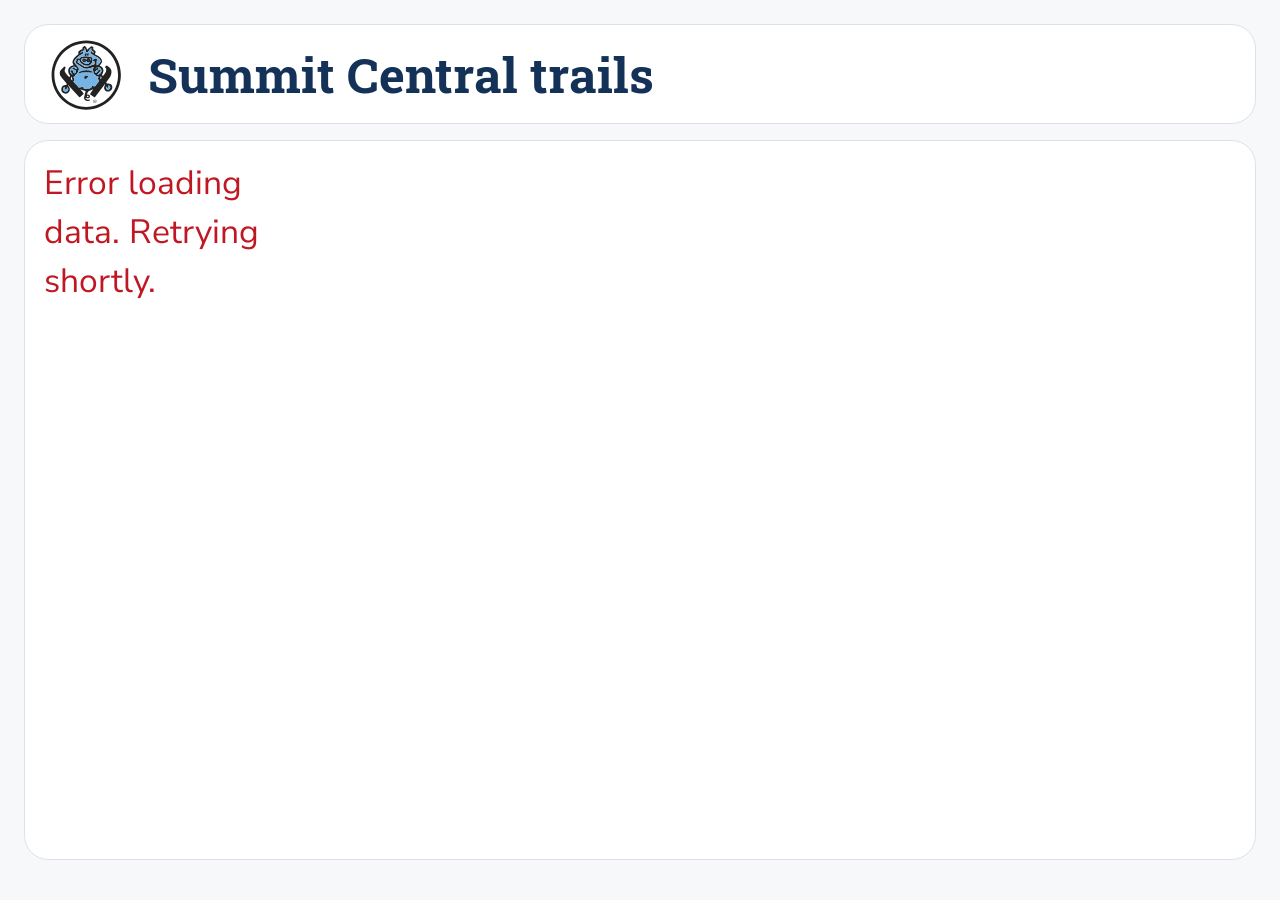
<file: index.html>
<!DOCTYPE html>
<html lang="en">
<head>
  <meta charset="UTF-8">
  <meta name="viewport" content="width=device-width, initial-scale=1.0">
  <title>Summit Central trail status</title>
  <link rel="stylesheet" href="common.css">
  <script src="common.js"></script>
  <style>
    #trailStatus { --cols: 5; --cols-portrait: 3; --embed-min-col: 180px; }
  </style>
</head>
<body>
  <header class="page-head">
    <h1>Summit Central trails</h1>
    <div class="page-status"></div>
  </header>

  <div id="trailStatus" class="panel">Loading trail data...</div>

  <footer class="page-foot">
    <div class="legend"></div>
    <span class="updated"></span>
  </footer>

  <script>
    const AREA = "Summit Central";

    // The feed uses "novice" for green runs; our icon for that is Beginner.png.
    const DIFFICULTIES = [
      { keys: ["novice", "beginner"], icon: "Beginner.png", label: "Beginner" },
      { keys: ["intermediate"], icon: "Intermediate.png", label: "Intermediate" },
      { keys: ["advanced"], icon: "Advanced.png", label: "Advanced" },
      { keys: ["expert"], icon: "Expert.png", label: "Expert" },
    ];
    const difficultyOf = (trail) =>
      DIFFICULTIES.find((d) => d.keys.includes(String(trail.difficulty ?? "").toLowerCase()));

    const img = (src, alt) => `<img class="icon" src="${src}" alt="${escapeHtml(alt)}">`;

    function renderTrail(trail) {
      const d = difficultyOf(trail);
      return `<div class="tile trail ${statusClass(trail.status)}">
        ${d ? img(d.icon, d.label) : `<span class="icon"></span>`}
        <span class="name">${escapeHtml(trail.name)}</span>
        ${trail.groomed === true ? img("Groomed.png", "Groomed") : ""}
        ${statusMark(trail.status)}
      </div>`;
    }

    // Key for the difficulties on this board, plus groomed and the status marks.
    function renderLegend(trails) {
      const shown = DIFFICULTIES.filter((d) => trails.some((t) => difficultyOf(t) === d));
      document.querySelector(".legend").innerHTML =
        shown.map((d) => `<span>${img(d.icon, "")} ${d.label}</span>`).join("") +
        `<span>${img("Groomed.png", "")} Groomed</span>` +
        `<span>✓ Open</span><span>✕ Closed</span><span>‖ On hold</span>`;
    }

    startPage("trailStatus", (el, data) => {
      const area = findArea(data, AREA);
      if (!area) throw new Error(`No "${AREA}" area in the feed.`);

      const trails = toArray(area.trails?.trail).filter((t) => t?.name);
      if (!trails.length) return showMessage(el, "No trail data available.");

      // Beginner -> Expert (unknown difficulty last), then A-Z within each.
      const rank = (t) => {
        const r = DIFFICULTIES.indexOf(difficultyOf(t));
        return r === -1 ? DIFFICULTIES.length : r;
      };
      trails.sort((a, b) => rank(a) - rank(b) || a.name.localeCompare(b.name));

      el.innerHTML = trails.map(renderTrail).join("");
      renderLegend(trails);
      return `${trails.filter(isOpen).length} of ${trails.length} trails open`;
    }, (data) => data?.trailsUpdated);
  </script>
</body>
</html>
</file>
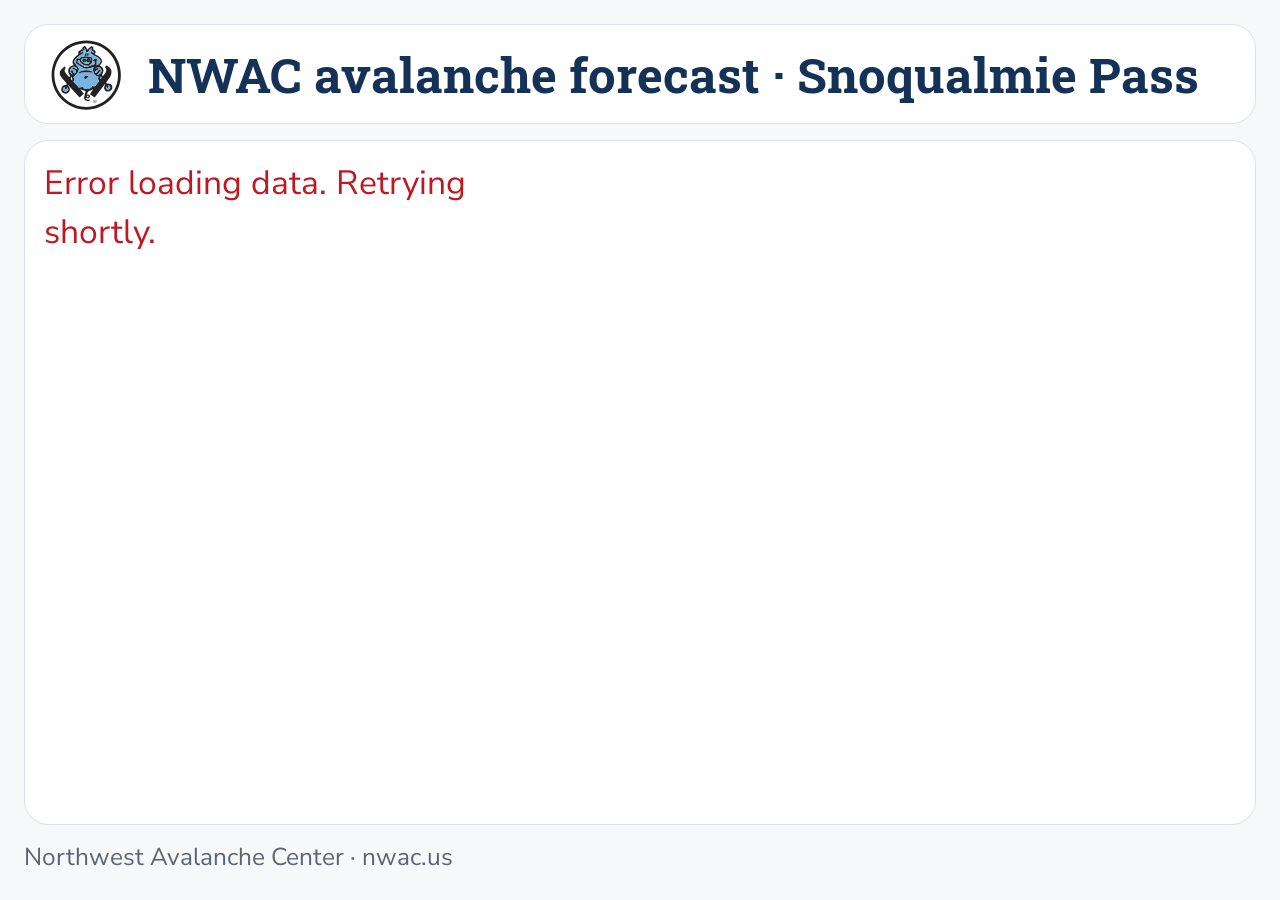
<file: avalanche.html>
<!DOCTYPE html>
<html lang="en">
<head>
  <meta charset="UTF-8">
  <meta name="viewport" content="width=device-width, initial-scale=1.0">
  <title>NWAC avalanche forecast · Snoqualmie Pass</title>
  <link rel="stylesheet" href="common.css">
  <script src="common.js"></script>
  <style>
    /* Landscape: danger by elevation on the left, the forecast text on the right.
       Portrait and embed: stacked. */
    html:not(.embed) #avalanche {
      grid-template-columns: 2fr 3fr;
      grid-template-rows: auto 1fr;
      grid-template-areas: "danger bottom" "danger text";
    }
    @media (orientation: portrait) {
      html:not(.embed) #avalanche {
        grid-template-columns: 1fr;
        grid-template-rows: auto auto 1fr;
        grid-template-areas: "danger" "bottom" "text";
      }
    }
    html.embed #avalanche { grid-template-columns: 1fr; }
    html.embed #avalanche > * { grid-area: auto; }

    .danger { grid-area: danger; display: flex; flex-direction: column; gap: 0.4rem; min-height: 0; }
    .bottom-line { grid-area: bottom; }
    .avy-text { grid-area: text; min-height: 0; overflow: hidden; }

    .band {
      display: flex;
      flex: 1;
      align-items: center;
      gap: 0.8em;
      padding: 0.5em 0.9em;
      border-radius: 0.5rem;
      color: #fff;
      background: var(--color-base-neutral-500);
    }
    .band .elev { font-size: 0.85rem; font-weight: 700; }
    .band .rating { margin-left: auto; font-size: 1.5rem; font-weight: bold; text-align: right; }

    /* North American avalanche danger scale. */
    .danger-1 { background: #50b848; }
    .danger-2 { background: #fff200; color: #222; }
    .danger-3 { background: #f7941e; color: #222; }
    .danger-4 { background: #ed1c24; }
    .danger-5 { background: #231f20; }

    .section h2 { margin: 0 0 0.3em; font-size: 0.9rem; color: var(--color-text-brand); }
    .bottom-line p { margin: 0; font-size: 1.1rem; font-weight: bold; line-height: 1.3; }
    .avy-text p { margin: 0 0 0.5em; font-size: 0.85rem; line-height: 1.35; white-space: pre-line; }

    .problems { display: flex; flex-wrap: wrap; gap: 0.4rem; margin-bottom: 0.6em; }
    .problem { padding: 0.3em 0.7em; border-radius: 0.4rem; background: var(--color-surface-subtle); font-size: 0.85rem; }
    .problem b { display: block; }

    .off-season { margin: 0; font-size: 0.85rem; color: var(--color-text-secondary); }
  </style>
</head>
<body>
  <header class="page-head">
    <h1>NWAC avalanche forecast · Snoqualmie Pass</h1>
    <div class="page-status"></div>
  </header>

  <div id="avalanche" class="panel">Loading avalanche forecast...</div>

  <footer class="page-foot">
    <span>Northwest Avalanche Center · nwac.us</span>
    <span class="updated"></span>
  </footer>

  <script>
    // NWAC's Snoqualmie Pass zone on avalanche.org. This returns the current product
    // for the zone: the daily forecast in season, NWAC's seasonal statement otherwise.
    const AVY_PRODUCT_URL = "https://api.avalanche.org/v2/public/product?type=forecast&center_id=NWAC&zone_id=3028";

    const DANGER_NAMES = ["No rating", "Low", "Moderate", "Considerable", "High", "Extreme"];
    const BANDS = [["upper", "Above treeline"], ["middle", "Near treeline"], ["lower", "Below treeline"]];

    function renderDanger(product) {
      const today = toArray(product.danger).find((d) => d.valid_day === "current");
      return `<div class="danger">${BANDS.map(([key, label]) => {
        const level = Number(today?.[key]);
        const ok = level >= 1 && level <= 5;
        return `<div class="band${ok ? ` danger-${level}` : ""}">
          <span class="elev">${label}</span>
          <span class="rating">${ok ? `${level} – ${DANGER_NAMES[level]}` : "No rating"}</span>
        </div>`;
      }).join("")}</div>`;
    }

    function renderProblems(product) {
      const problems = toArray(product.forecast_avalanche_problems);
      if (!problems.length) return "";
      return `<div class="problems">${problems.map((p) => {
        const size = toArray(p.size).join("–");
        const detail = [p.likelihood, size && `size ${size}`].filter(Boolean).join(", ");
        return `<span class="problem"><b>${escapeHtml(p.name)}</b>${escapeHtml(detail)}</span>`;
      }).join("")}</div>`;
    }

    // Signage shows whole paragraphs up to about this many characters (NWAC's text runs
    // ~2,000); embeds, which can scroll, get all of it.
    const SIGNAGE_TEXT_CHARS = 900;

    function paragraphs(text) {
      const all = text.split(/\n{2,}/).map((t) => t.trim()).filter(Boolean);
      let shown = all;
      if (!EMBED) {
        let used = 0;
        shown = all.filter((t, i) => (used += t.length) <= SIGNAGE_TEXT_CHARS || i === 0);
      }
      const more = shown.length < all.length ? `<p class="off-season">Full text at nwac.us</p>` : "";
      return shown.map((t) => `<p>${escapeHtml(t)}</p>`).join("") + more;
    }

    startPage("avalanche", (el, product) => {
      const isForecast = product?.product_type === "forecast";
      const bottom = htmlToText(product?.bottom_line);
      const discussion = htmlToText(product?.hazard_discussion);

      el.innerHTML =
        renderDanger(product ?? {}) +
        `<div class="section bottom-line"><h2>${isForecast ? "Bottom line" : "Between seasons"}</h2>
          ${bottom ? `<p>${escapeHtml(bottom)}</p>`
            : `<p class="off-season">NWAC isn't issuing daily forecasts for Snoqualmie Pass right now.</p>`}
        </div>` +
        `<div class="section avy-text">
          ${isForecast ? renderProblems(product) : ""}
          ${discussion ? `<h2>${isForecast ? "Discussion" : "NWAC statement"}</h2>${paragraphs(discussion)}` : ""}
        </div>`;

      // A forecast past its expiry (e.g. before today's is posted) must not look current.
      const expires = formatTime(product?.expires_time);
      if (!isForecast || !expires) return "";
      return Date.parse(product.expires_time) < Date.now()
        ? { statusHtml: `<span class="banner on-hold">Expired ${escapeHtml(expires)}. Check nwac.us for today's forecast</span>` }
        : `Valid until ${expires}`;
    }, (product) => product?.published_time, () => fetchJson(AVY_PRODUCT_URL));
  </script>
</body>
</html>
</file>
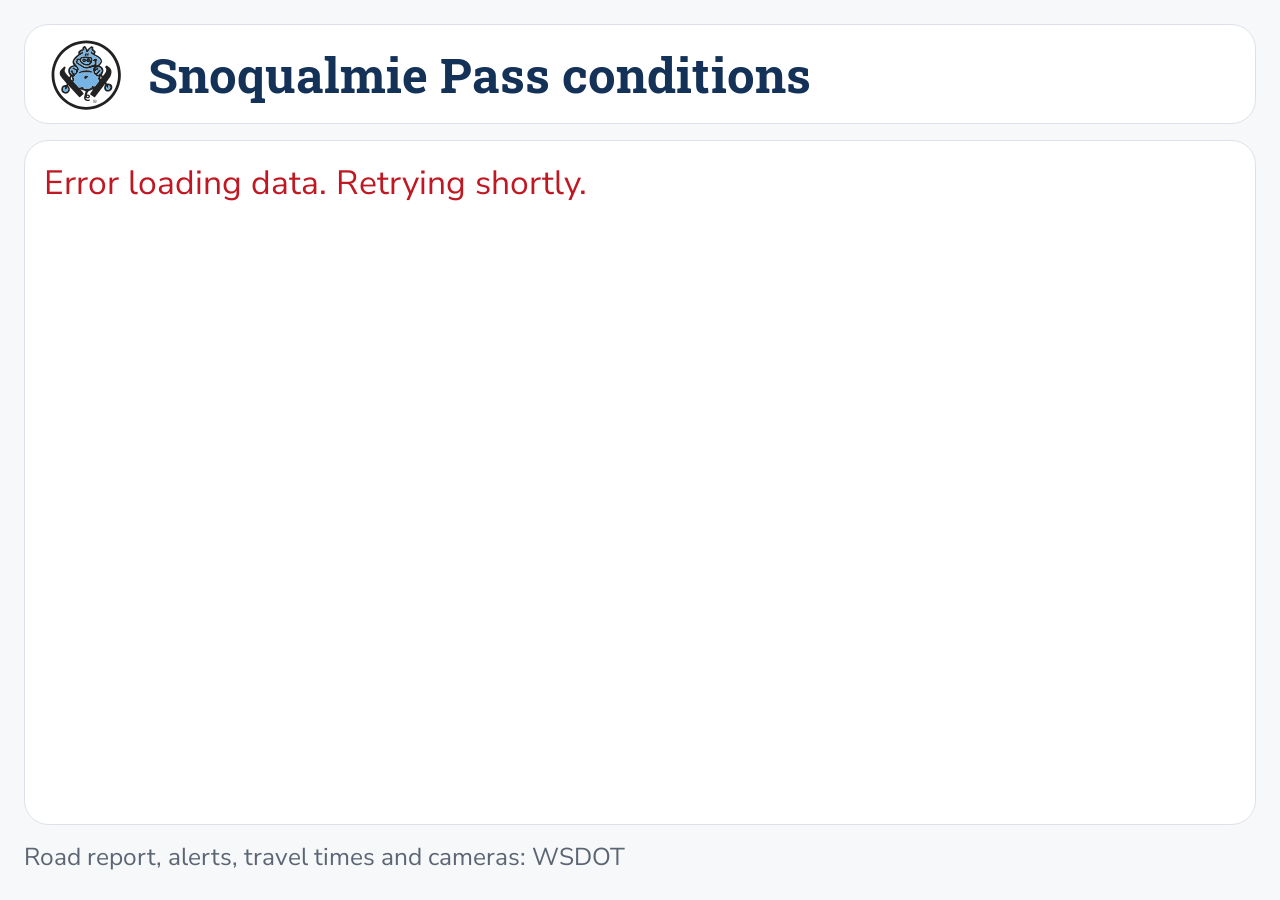
<file: conditions.html>
<!DOCTYPE html>
<html lang="en">
<head>
  <meta charset="UTF-8">
  <meta name="viewport" content="width=device-width, initial-scale=1.0">
  <title>Snoqualmie Pass conditions</title>
  <link rel="stylesheet" href="common.css">
  <link rel="stylesheet" href="i90.css">
  <script src="common.js"></script>
  <script src="cameras.js"></script>
  <script src="i90.js"></script>
  <style>
    /* Landscape: report on the left, the two featured cams stacked on the right.
       Portrait: restrictions, then cams side by side, then the rest.
       Embed: one column. */
    html:not(.embed) #conditions {
      grid-template-columns: 3fr 2fr;
      grid-template-rows: auto auto auto 1fr;
      grid-template-areas: "restr cams" "road cams" "travel cams" "alerts cams";
    }
    @media (orientation: portrait) {
      html:not(.embed) #conditions {
        grid-template-columns: 1fr;
        /* Cams always get at least a quarter of the screen; text shrinks to fit instead. */
        grid-template-rows: auto minmax(25vh, 1fr) auto auto auto;
        grid-template-areas: "restr" "cams" "road" "travel" "alerts";
      }
      html:not(.embed) .featured { flex-direction: row; }
    }
    /* Embed: plain stacked column (named areas would otherwise add implicit columns). */
    html.embed #conditions { grid-template-columns: 1fr; }
    html.embed #conditions > * { grid-area: auto; }

    .restrictions { grid-area: restr; display: grid; grid-template-columns: 1fr 1fr; gap: 0.5rem; }
    .road-text { grid-area: road; }
    .travel { grid-area: travel; }
    .alerts { grid-area: alerts; min-height: 0; }
    .featured { grid-area: cams; display: flex; flex-direction: column; gap: 0.5rem; min-height: 0; }
    .featured .cam { flex: 1; }
    html.embed .featured { flex-direction: row; }

    .restriction { padding: 0.6em 0.8em; border-radius: 0.5rem; }
    .restriction .dir { font-size: 0.85rem; font-weight: 700; opacity: 0.85; }
    .restriction .text { margin: 0.2em 0 0; font-size: 1.15rem; font-weight: bold; line-height: 1.2; }

    .section { margin: 0; }
    .section h2 { margin: 0 0 0.3em; font-size: 0.9rem; color: var(--color-text-brand); }
    .road-text p { margin: 0 0 0.3em; font-size: 0.85rem; line-height: 1.3; }
    .road-text .temp { font-size: 1.3rem; font-weight: bold; }

    .travel ul, .alerts ul { list-style: none; margin: 0; padding: 0; display: grid; gap: 0.35rem; }
    .travel li { display: flex; align-items: baseline; gap: 0.6em; padding: 0.3em 0.6em; border-radius: 0.4rem; font-size: 0.9rem; }
    .travel li:not(.on-hold):not(.closed) { background: var(--color-surface-subtle); }
    .travel .mins { margin-left: auto; font-size: 1.2em; font-weight: bold; white-space: nowrap; }
    .travel .normal { font-size: 0.8em; color: var(--color-text-secondary); white-space: nowrap; }

    .alerts li { padding: 0.35em 0.6em; border-left: 0.3em solid var(--color-border-strong); background: var(--color-surface-subtle); border-radius: 0.3rem; font-size: 0.8rem; }
    .alerts li.high { border-left-color: var(--color-status-danger); }
    .alerts li.medium { border-left-color: var(--color-safety-caution); }
    .alerts .meta { font-weight: bold; }
    .alerts .headline {
      display: -webkit-box; -webkit-line-clamp: 3; -webkit-box-orient: vertical; overflow: hidden;
    }
    .alerts .more, .alerts .none { font-size: 0.8rem; color: var(--color-text-secondary); }
  </style>
</head>
<body>
  <header class="page-head">
    <h1>Snoqualmie Pass conditions</h1>
    <div class="page-status"></div>
  </header>

  <div id="conditions" class="panel">Loading pass conditions...</div>

  <footer class="page-foot">
    <span>Road report, alerts, travel times and cameras: WSDOT</span>
    <span class="updated"></span>
  </footer>

  <script>
    const MAX_ALERTS = 5;

    async function fetchConditions() {
      const [catalog, pass] = await Promise.all([loadCameraCatalog(), fetchWsdot()]);
      if (!pass) throw new Error("WSDOT road report unavailable");
      return { pass, cams: camerasById(catalog, FEATURED_CAMERAS) };
    }

    function renderRestrictions(pass) {
      return `<div class="restrictions">
        ${[["Eastbound", pass.eastbound], ["Westbound", pass.westbound]].map(([dir, text]) => `
          <div class="restriction ${restrictionClass(text)}">
            <div class="dir">${dir}</div>
            <p class="text">${escapeHtml(text || "No report")}</p>
          </div>`).join("")}
      </div>`;
    }

    function renderRoadText(pass) {
      const rows = [
        pass.temperatureF != null ? `<p class="temp">${escapeHtml(pass.temperatureF)}°F at the pass</p>` : "",
        pass.roadCondition ? `<p><b>Road:</b> ${escapeHtml(pass.roadCondition)}</p>` : "",
        pass.weatherCondition ? `<p><b>Weather:</b> ${escapeHtml(pass.weatherCondition)}</p>` : "",
      ].join("");
      return rows ? `<div class="section road-text"><h2>WSDOT report</h2>${rows}</div>` : "";
    }

    // Colored when the drive is 10+ (yellow) or 30+ (red) minutes slower than normal.
    function renderTravel(times) {
      if (!times?.length) return "";
      return `<div class="section travel"><h2>Travel time</h2><ul>
        ${times.map((t) => {
          const late = (t.current ?? 0) - (t.average ?? 0);
          const cls = late >= 30 ? "closed" : late >= 10 ? "on-hold" : "";
          return `<li class="${cls}">
            <span>${escapeHtml(t.route ?? t.direction)}</span>
            <span class="mins">${escapeHtml(t.current)} min</span>
            <span class="normal">normal ${escapeHtml(t.average)}</span>
          </li>`;
        }).join("")}
      </ul></div>`;
    }

    function renderAlerts(alerts) {
      if (alerts == null) return "";  // worker without alerts, or the feed failed
      if (!alerts.length) return `<div class="section alerts"><h2>I-90 alerts</h2><p class="none">No active alerts between North Bend and Easton.</p></div>`;
      const mp = (a) => a.endMp && a.endMp !== a.startMp ? `MP ${a.startMp}–${a.endMp}` : a.startMp ? `MP ${a.startMp}` : "";
      const shown = alerts.slice(0, MAX_ALERTS);
      return `<div class="section alerts"><h2>I-90 alerts</h2><ul>
        ${shown.map((a) => `
          <li class="${escapeHtml(String(a.priority).toLowerCase())}">
            <div class="meta">${escapeHtml([a.category, a.direction, mp(a)].filter(Boolean).join(" · "))}</div>
            <div class="headline">${escapeHtml(a.headline)}</div>
          </li>`).join("")}
      </ul>${alerts.length > shown.length ? `<p class="more">+${alerts.length - shown.length} more on wsdot.com</p>` : ""}</div>`;
    }

    startPage("conditions", (el, { pass, cams }) => {
      el.innerHTML =
        renderRestrictions(pass) +
        renderRoadText(pass) +
        renderTravel(pass.travelTimes) +
        renderAlerts(pass.alerts) +
        (cams.length ? `<div class="featured">${cams.map((c) => renderCamTile(c)).join("")}</div>` : "");
      watchCamImages(el);
      return { statusHtml: "" };
    }, ({ pass }) => pass?.updated, fetchConditions);
  </script>
</body>
</html>
</file>
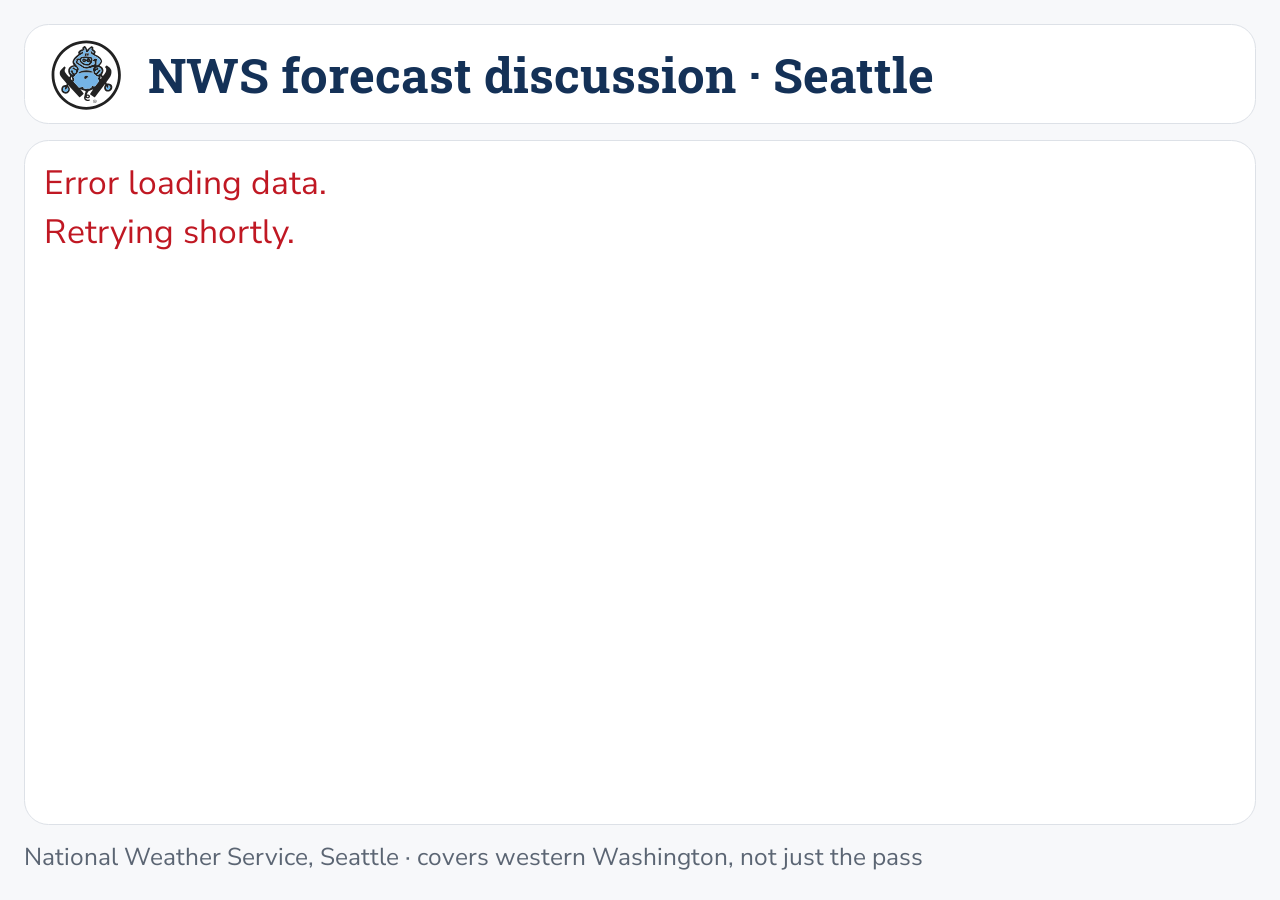
<file: discussion.html>
<!DOCTYPE html>
<html lang="en">
<head>
  <meta charset="UTF-8">
  <meta name="viewport" content="width=device-width, initial-scale=1.0">
  <title>NWS forecast discussion</title>
  <link rel="stylesheet" href="common.css">
  <script src="common.js"></script>
  <script src="nws.js"></script>
  <style>
    /* Landscape: one column per section. Portrait and embed: stacked. */
    #discussion { --cols: 3; --cols-portrait: 1; --embed-min-col: 100%; }
    @media (orientation: portrait) {
      html:not(.embed) #discussion { grid-auto-rows: auto; align-content: start; }
    }
    html.embed #discussion { grid-template-columns: 1fr; }

    .section { display: flex; flex-direction: column; min-width: 0; min-height: 0; padding: 0.6em 0.8em; border-radius: 0.5rem; background: var(--color-surface-subtle); }
    .section h2 { margin: 0 0 0.1em; font-size: 1rem; color: var(--color-text-brand); }
    .section .span { margin: 0 0 0.5em; font-size: 0.75rem; color: var(--color-text-secondary); }
    .section p { margin: 0 0 0.6em; font-size: 0.95rem; line-height: 1.35; }
  </style>
</head>
<body>
  <header class="page-head">
    <h1>NWS forecast discussion · Seattle</h1>
    <div class="page-status"></div>
  </header>

  <div id="discussion" class="panel">Loading forecast discussion...</div>

  <footer class="page-foot">
    <span>National Weather Service, Seattle · covers western Washington, not just the pass</span>
    <span class="updated"></span>
  </footer>

  <script>
    // The forecasters' write-up. Aviation, marine and the watch/warning list are left out.
    const SECTIONS = ["SYNOPSIS", "SHORT TERM", "LONG TERM"];

    async function fetchDiscussion() {
      const list = await fetchJson(`https://api.weather.gov/products/types/AFD/locations/${NWS_OFFICE}`);
      const latest = toArray(list?.["@graph"])[0];
      if (!latest) throw new Error("No forecast discussion found");
      return fetchJson(latest["@id"]);
    }

    // The product is fixed-width text: ".SHORT TERM /TONIGHT THROUGH TUESDAY NIGHT/..."
    // starts a section, "&&" ends it, and lines are hard-wrapped at ~66 characters.
    function parseSections(text) {
      const HEADER = /^\.([A-Z][A-Z ]*?)\s*(?:\/([^/]*)\/)?\s*\.\.\.(.*)$/;
      const out = [];
      let current = null;
      for (const line of String(text ?? "").split("\n")) {
        const h = HEADER.exec(line.trim());
        if (h) {
          current = { name: h[1].trim(), span: (h[2] ?? "").trim(), lines: [h[3]] };
          out.push(current);
        } else if (line.trim() === "&&") {
          current = null;
        } else if (current) {
          current.lines.push(line);
        }
      }
      return out
        .filter((s) => SECTIONS.includes(s.name))
        .map((s) => ({
          ...s,
          paras: s.lines.join("\n").split(/\n\s*\n/)
            .map((para) => para.replace(/\s*\n\s*/g, " ").trim())
            .filter(Boolean),
        }));
    }

    const titleCase = (s) => s.toLowerCase().replace(/^\w/, (c) => c.toUpperCase());

    startPage("discussion", (el, product) => {
      const sections = parseSections(product?.productText);
      if (!sections.length) return showMessage(el, "Forecast discussion unavailable.");

      el.innerHTML = sections.map((s) => `<div class="section">
        <h2>${escapeHtml(titleCase(s.name))}</h2>
        ${s.span ? `<p class="span">${escapeHtml(titleCase(s.span))}</p>` : ""}
        ${s.paras.map((p) => `<p>${escapeHtml(p)}</p>`).join("")}
      </div>`).join("");
      return "";
    }, (product) => product?.issuanceTime, fetchDiscussion);
  </script>
</body>
</html>
</file>
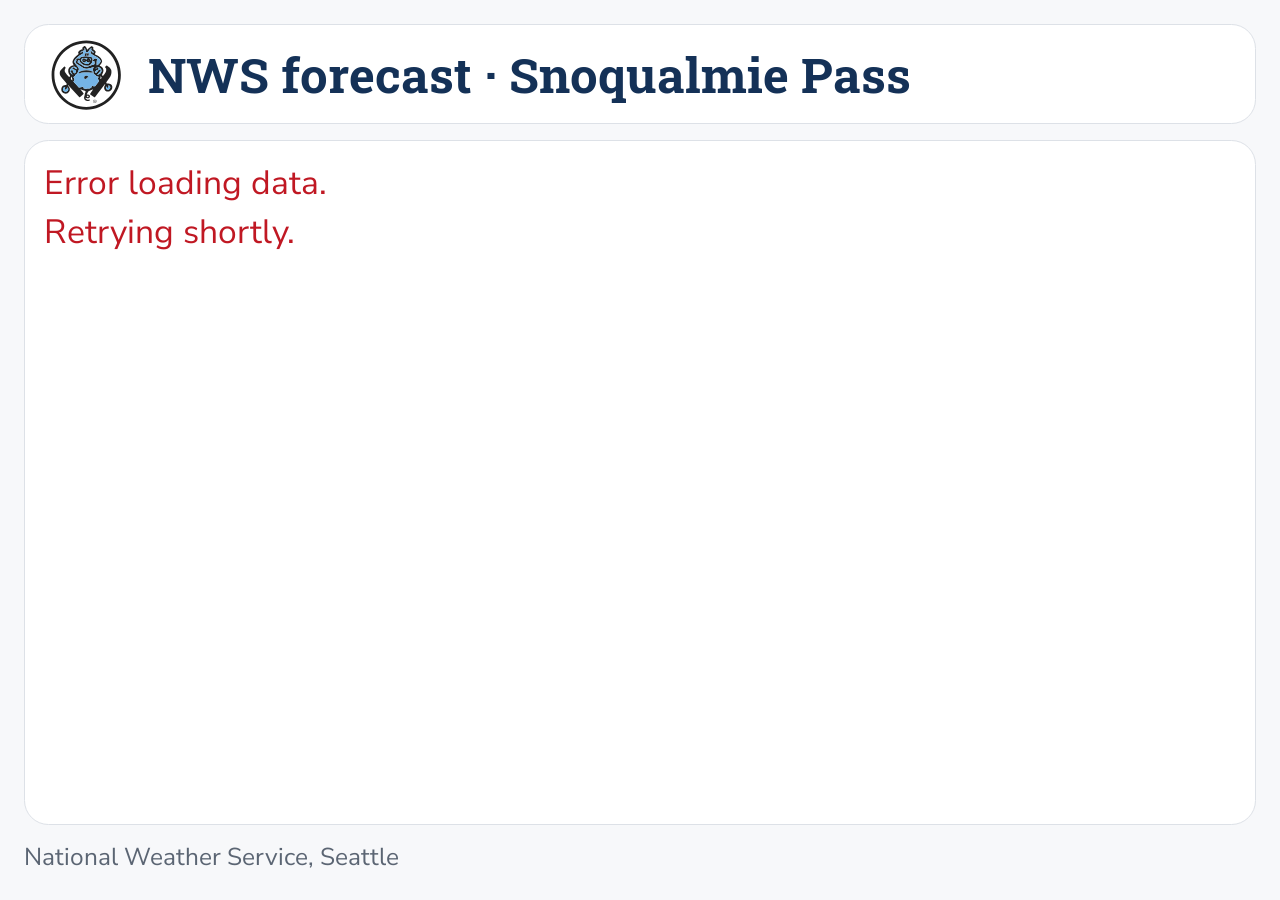
<file: forecast.html>
<!DOCTYPE html>
<html lang="en">
<head>
  <meta charset="UTF-8">
  <meta name="viewport" content="width=device-width, initial-scale=1.0">
  <title>NWS forecast · Snoqualmie Pass</title>
  <link rel="stylesheet" href="common.css">
  <script src="common.js"></script>
  <script src="nws.js"></script>
  <style>
    /* Alerts and the snow strip hug their content; the 6 periods share the rest. */
    #forecast { --cols: 3; --cols-portrait: 2; --embed-min-col: 240px; grid-template-rows: auto; }
    #forecast.with-alerts { grid-template-rows: auto auto; }
    html.embed #forecast { grid-template-rows: none; }

    .alerts, .snow-strip { grid-column: 1 / -1; }

    .alerts { display: grid; gap: 0.4rem; }
    .alert { padding: 0.5em 0.8em; border-radius: 0.5rem; border-left: 0.4em solid; font-size: 0.9rem; }
    .alert .event { font-size: 1.15em; font-weight: bold; }
    .alert .when { font-size: 0.8em; opacity: 0.85; }
    .alert.severe   { background: var(--color-status-danger-bg);  color: var(--color-status-danger);  border-color: var(--color-status-danger); }
    .alert.moderate { background: var(--color-status-warning-bg); color: var(--color-status-warning); border-color: var(--color-safety-caution); }
    .alert.minor    { background: var(--color-surface-subtle);    color: var(--color-text-primary);   border-color: var(--color-border-strong); }

    .snow-strip {
      display: flex;
      flex-wrap: wrap;
      align-items: baseline;
      gap: 0.3rem 1.5rem;
      padding: 0.4em 0.8em;
      border-radius: 0.5rem;
      background: var(--color-surface-subtle);
      font-size: 0.9rem;
    }
    .snow-strip b { font-size: 1.3em; }
    .snow-strip .sub { font-size: 0.85em; color: var(--color-text-secondary); }

    .period {
      display: flex;
      flex-direction: column;
      gap: 0.3em;
      min-width: 0;
      padding: 0.6em 0.8em;
      border-radius: 0.5rem;
      background: var(--color-surface-selected);
      font-size: 0.9rem;
    }
    .period.night { background: var(--color-surface-subtle); }
    .period .top { display: flex; align-items: center; gap: 0.6em; }
    .period img { width: 3em; height: 3em; border-radius: 0.4rem; flex: none; }
    .period h3 { margin: 0; font-size: 1.1em; color: var(--color-text-brand); }
    .period .temp { margin-left: auto; font-size: 1.9em; font-weight: 700; color: var(--color-text-brand); line-height: 1; }
    .period .detail { margin: 0; line-height: 1.3; }
  </style>
</head>
<body>
  <header class="page-head">
    <h1>NWS forecast · Snoqualmie Pass</h1>
    <div class="page-status"></div>
  </header>

  <div id="forecast" class="panel">Loading forecast...</div>

  <footer class="page-foot">
    <span>National Weather Service, Seattle</span>
    <span class="updated"></span>
  </footer>

  <script>
    const PERIODS = 6; // day / night halves shown

    async function fetchForecast() {
      const [forecast, grid, alerts] = await Promise.all([
        fetchJson(`${NWS_GRID}/forecast`),
        fetchJson(NWS_GRID),
        // Alerts are optional: the forecast still shows if that call fails.
        fetchJson(`https://api.weather.gov/alerts/active?point=${NWS_POINT.lat},${NWS_POINT.lon}`)
          .catch((err) => { console.error("NWS alerts:", err); return null; }),
      ]);
      return { forecast, grid, alerts };
    }

    // ===== Alerts (watches, warnings, advisories) =====

    const severityClass = (s) =>
      /extreme|severe/i.test(s) ? "severe" : /moderate/i.test(s) ? "moderate" : "minor";

    function renderAlerts(alerts) {
      const list = toArray(alerts?.features).map((f) => f.properties);
      if (!list.length) return "";
      return `<div class="alerts">${list.map((a) => {
        const until = formatTime(a.ends ?? a.expires);
        return `<div class="alert ${severityClass(a.severity)}">
          <div class="event">${escapeHtml(a.event)}</div>
          <div>${escapeHtml(a.headline ?? "")}</div>
          ${until ? `<div class="when">Until ${escapeHtml(until)}</div>` : ""}
        </div>`;
      }).join("")}</div>`;
    }

    // ===== New snow and snow level, from the NWS grid forecast =====

    // Grid values are [{ validTime: "2026-09-28T00:00:00+00:00/PT6H", value }].
    function valuesWithin(series, hours) {
      const now = Date.now(), until = now + hours * 3600e3;
      return toArray(series?.values).filter((v) => {
        const start = Date.parse(v.validTime.split("/")[0]);
        return start < until && start >= now - 6 * 3600e3 && v.value != null;
      });
    }

    function snowTotal(grid, hours) {
      const inches = valuesWithin(grid?.properties?.snowfallAmount, hours)
        .reduce((sum, v) => sum + v.value, 0) / 25.4;
      return inches < 0.5 ? (inches > 0 ? "Trace" : "0\"") : `${Math.round(inches)}"`;
    }

    function snowLevelRange(grid, hours) {
      const ft = valuesWithin(grid?.properties?.snowLevel, hours)
        .map((v) => Math.round((v.value * 3.28084) / 100) * 100);
      if (!ft.length) return "";
      const lo = Math.min(...ft), hi = Math.max(...ft);
      return lo === hi ? `${lo.toLocaleString()} ft` : `${lo.toLocaleString()}–${hi.toLocaleString()} ft`;
    }

    function renderSnowStrip(grid) {
      const level = snowLevelRange(grid, 24);
      return `<div class="snow-strip">
        <span>New snow next 24h <b>${snowTotal(grid, 24)}</b></span>
        <span>Next 48h <b>${snowTotal(grid, 48)}</b></span>
        ${level ? `<span>Snow level next 24h <b>${escapeHtml(level)}</b> <span class="sub">(pass 3,022 ft)</span></span>` : ""}
      </div>`;
    }

    // ===== Periods, with NWS's full detailed description =====

    function renderPeriod(p) {
      const icon = p.icon ? `<img src="${escapeHtml(p.icon.replace(/size=\w+/, "size=large"))}" alt="">` : "";
      return `<div class="period${p.isDaytime ? "" : " night"}">
        <div class="top">
          ${icon}
          <h3>${escapeHtml(p.name)}</h3>
          <span class="temp">${escapeHtml(p.temperature)}°</span>
        </div>
        <p class="detail">${escapeHtml(p.detailedForecast || p.shortForecast)}</p>
      </div>`;
    }

    startPage("forecast", (el, { forecast, grid, alerts }) => {
      const periods = toArray(forecast?.properties?.periods).slice(0, PERIODS);
      if (!periods.length) return showMessage(el, "Forecast unavailable.");

      const alertsHtml = renderAlerts(alerts);
      el.classList.toggle("with-alerts", Boolean(alertsHtml));
      el.innerHTML = alertsHtml + renderSnowStrip(grid) + periods.map(renderPeriod).join("");
      return "";
    }, ({ forecast }) => forecast?.properties?.updateTime ?? forecast?.properties?.generatedAt, fetchForecast);
  </script>
</body>
</html>
</file>
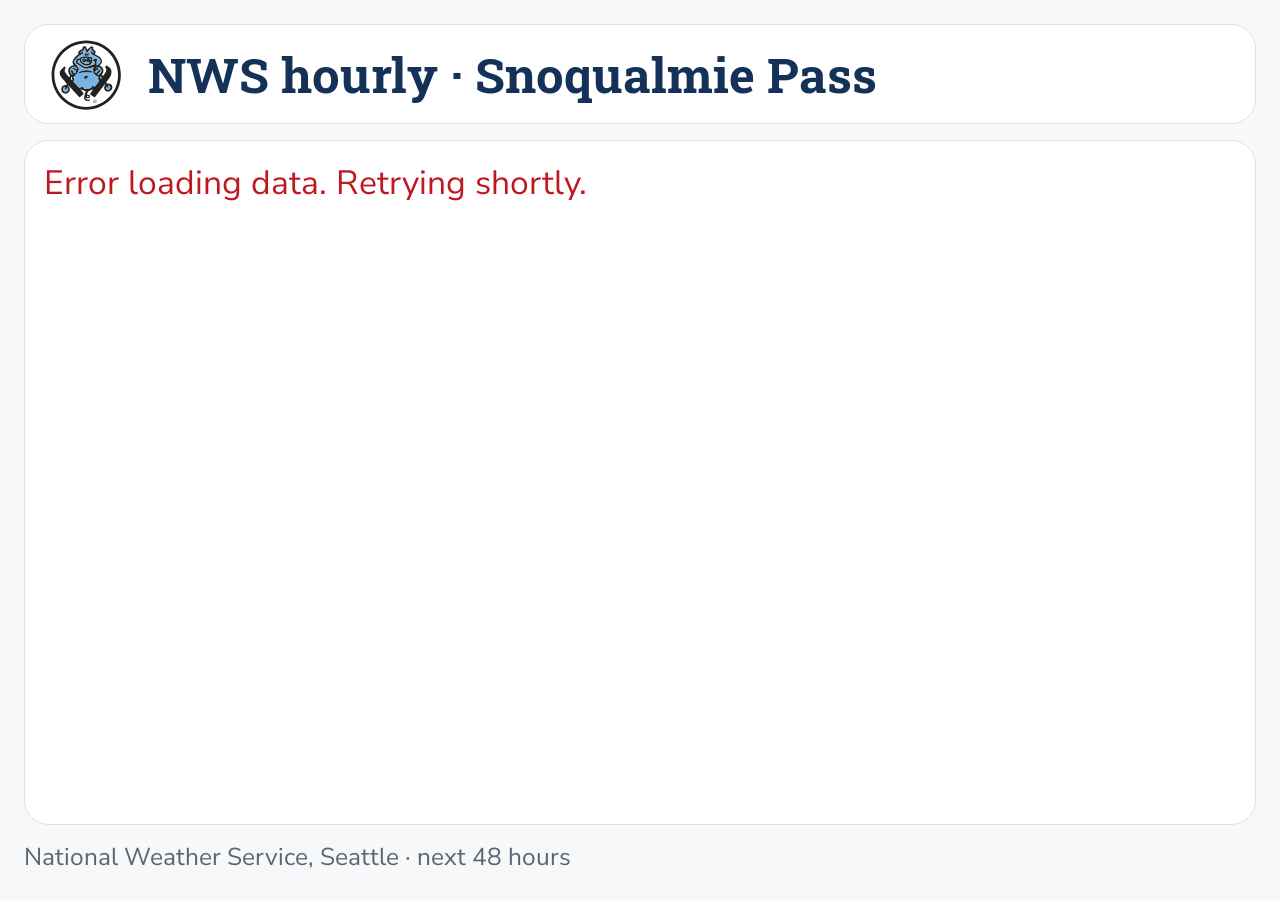
<file: hourly.html>
<!DOCTYPE html>
<html lang="en">
<head>
  <meta charset="UTF-8">
  <meta name="viewport" content="width=device-width, initial-scale=1.0">
  <title>NWS hourly · Snoqualmie Pass</title>
  <link rel="stylesheet" href="common.css">
  <script src="common.js"></script>
  <script src="nws.js"></script>
  <style>
    /* Small multiples: one chart per measure, stacked on a shared 48-hour time axis. */
    #hourly {
      --cols: 1; --cols-portrait: 1; --embed-min-col: 100%;
      position: relative;
      --series-1: var(--color-base-brand-navy);  /* wind, and every single-series chart */
      --series-2: var(--color-base-brand-red);  /* gusts */
      --ink: var(--color-text-primary); --ink-2: var(--color-text-secondary); --ink-3: var(--color-base-neutral-500);
      --grid: var(--color-surface-subtle); --grid-strong: var(--color-border-default); --surface: var(--color-surface-card);
    }
    html.embed #hourly { grid-template-columns: 1fr; }
    /* Two columns of three (summary first) unless the screen is truly tall (narrower
       than 3:4, e.g. a portrait TV); then one column. Near-square zones stay two-column. */
    html:not(.embed) #hourly { grid-template-rows: repeat(3, 1fr); grid-auto-flow: column; }
    @media (min-aspect-ratio: 3/4) { html:not(.embed) #hourly { --cols: 2; --cols-portrait: 2; } }
    @media (max-aspect-ratio: 3/4) {
      html:not(.embed) #hourly { grid-template-rows: none; grid-auto-flow: row; grid-auto-rows: auto repeat(5, 1fr); }
    }

    .summary-card { display: grid; grid-template-columns: repeat(3, 1fr); gap: 0.4rem; align-content: center; }
    .stat { padding: 0.4em 0.6em; border-radius: 0.5rem; background: var(--color-surface-subtle); }
    .stat .k { font-size: 0.7rem; color: var(--ink-2); }
    .stat .v { font-size: 1.4rem; font-weight: 700; color: var(--color-text-brand); line-height: 1.15; }

    .chart { display: flex; flex-direction: column; min-width: 0; min-height: 0; }
    .chart-head { display: flex; align-items: baseline; gap: 1em; font-size: 0.8rem; }
    .chart-head h2 { margin: 0; font-size: 1em; color: var(--color-text-brand); }
    .legend-key { display: inline-flex; align-items: center; gap: 0.35em; color: var(--ink-2); }
    .legend-key i { display: inline-block; width: 1.2em; height: 0.2em; border-radius: 1px; }
    .plot { position: relative; flex: 1; min-height: 0; overflow: hidden; }
    html.embed .plot { flex: none; height: 150px; }
    .plot svg { position: absolute; inset: 0; display: block; }

    .tip {
      position: absolute; z-index: 2; pointer-events: none; display: none;
      padding: 0.5em 0.7em; border-radius: 0.4rem; background: #fff; color: var(--ink);
      box-shadow: 0 8px 24px -8px rgba(13,34,64,.28), 0 2px 6px rgba(13,34,64,.08); font-size: 13px; line-height: 1.45; white-space: nowrap;
    }
    .tip b { display: block; margin-bottom: 0.2em; }
    .tip .sw { display: inline-block; width: 0.7em; height: 0.7em; margin-right: 0.4em; border-radius: 2px; }

    details.table-view { grid-column: 1 / -1; font-size: 13px; }
    html:not(.embed) details.table-view { display: none; }
    .table-view table { border-collapse: collapse; margin-top: 0.5em; }
    .table-view th, .table-view td { padding: 2px 8px; border-bottom: 1px solid var(--grid); text-align: right; }
  </style>
</head>
<body>
  <header class="page-head">
    <h1>NWS hourly · Snoqualmie Pass</h1>
    <div class="page-status"></div>
  </header>

  <div id="hourly" class="panel">Loading hourly forecast...</div>

  <footer class="page-foot">
    <span>National Weather Service, Seattle · next 48 hours</span>
    <span class="updated"></span>
  </footer>

  <script>
    const HOURS = 48;
    const PASS_FT = 3022;
    const TZ = "America/Los_Angeles";

    // ===== Grid data -> hourly arrays =====

    // "PT3H" -> 3, "P1DT3H" -> 27
    function durationHours(iso) {
      const m = /P(?:(\d+)D)?(?:T(?:(\d+)H)?)?/.exec(iso ?? "") ?? [];
      return (Number(m[1] || 0) * 24 + Number(m[2] || 0)) || 1;
    }

    // A value covering several hours is repeated for each of them.
    function toHourly(series, t0, convert) {
      const out = Array(HOURS).fill(null);
      for (const v of toArray(series?.values)) {
        if (v.value == null) continue;
        const [start, dur] = v.validTime.split("/");
        const s = Date.parse(start);
        for (let h = 0; h < durationHours(dur); h++) {
          const i = Math.round((s + h * 3600e3 - t0) / 3600e3);
          if (i >= 0 && i < HOURS) out[i] = convert(v.value);
        }
      }
      return out;
    }

    // Totals over a period (new snow per 6h) stay as bins: { from, to, value }.
    function toBins(series, t0, convert) {
      return toArray(series?.values).filter((v) => v.value != null).map((v) => {
        const [start, dur] = v.validTime.split("/");
        const from = Math.round((Date.parse(start) - t0) / 3600e3);
        return { from, to: from + durationHours(dur), value: convert(v.value) };
      }).filter((b) => b.to > 0 && b.from < HOURS)
        .map((b) => ({ ...b, from: Math.max(b.from, 0), to: Math.min(b.to, HOURS) }));
    }

    const cToF = (c) => c * 9 / 5 + 32;
    const kmhToMph = (k) => k / 1.609344;
    const mToFt = (m) => m * 3.28084;
    const mmToIn = (mm) => mm / 25.4;
    const round100 = (ft) => Math.round(ft / 100) * 100;

    function buildCharts(grid) {
      const p = grid.properties;
      const t0 = Math.floor(Date.now() / 3600e3) * 3600e3; // start of the current hour
      const snowBins = toBins(p.snowfallAmount, t0, mmToIn);
      return {
        t0,
        charts: [
          { key: "temp", title: "Temperature", unit: "°F", type: "line",
            series: [{ name: "Temperature", values: toHourly(p.temperature, t0, cToF) }],
            ref: { value: 32, label: "Freezing 32°" }, fmt: (v) => `${Math.round(v)}°`, label: ["max", "min"] },
          { key: "pop", title: "Chance of precipitation", unit: "%", type: "bars", domain: [0, 100],
            series: [{ name: "Chance", values: toHourly(p.probabilityOfPrecipitation, t0, (v) => v) }],
            fmt: (v) => `${Math.round(v)}%`, label: ["max"] },
          { key: "snow", title: "New snow per 6 hours", unit: "in", type: "bins", bins: snowBins,
            fmt: (v) => (v > 0 && v < 0.1 ? "Trace" : `${v.toFixed(1)}"`), empty: "No snow in the forecast" },
          { key: "level", title: "Snow level", unit: "ft", type: "line",
            series: [{ name: "Snow level", values: toHourly(p.snowLevel, t0, (m) => round100(mToFt(m))) }],
            ref: { value: PASS_FT, label: `Pass ${PASS_FT.toLocaleString()} ft` },
            fmt: (v) => `${Math.round(v).toLocaleString()} ft`, label: ["min"] },
          { key: "wind", title: "Wind", unit: "mph", type: "line",
            series: [
              { name: "Wind", values: toHourly(p.windSpeed, t0, kmhToMph), color: "var(--series-1)" },
              { name: "Gusts", values: toHourly(p.windGust, t0, kmhToMph), color: "var(--series-2)" },
            ],
            fmt: (v) => `${Math.round(v)} mph`, label: ["max"], labelSeries: 1, domainMin: 0 },
        ],
      };
    }

    // ===== Drawing =====

    const hourOf = (t) => Number(new Intl.DateTimeFormat("en-US", { hour: "numeric", hour12: false, timeZone: TZ }).format(t)) % 24;
    const dayOf = (t) => new Intl.DateTimeFormat("en-US", { weekday: "short", timeZone: TZ }).format(t);
    const timeLabel = (t) => new Intl.DateTimeFormat("en-US", { weekday: "short", hour: "numeric", timeZone: TZ }).format(t);

    function niceStep(span, count) {
      const raw = span / count, mag = 10 ** Math.floor(Math.log10(raw)), n = raw / mag;
      return (n <= 1 ? 1 : n <= 2 ? 2 : n <= 2.5 ? 2.5 : n <= 5 ? 5 : 10) * mag;
    }

    function domainFor(chart, ticks = 3) {
      if (chart.domain) return [...chart.domain, niceStep(chart.domain[1] - chart.domain[0], ticks)];
      const vals = chart.type === "bins" ? chart.bins.map((b) => b.value)
        : chart.series.flatMap((s) => s.values).filter((v) => v != null);
      if (chart.ref) vals.push(chart.ref.value);
      let lo = Math.min(...vals), hi = Math.max(...vals);
      if (chart.type === "bins") { lo = 0; hi = Math.max(hi, 1); }
      if (chart.domainMin != null) lo = Math.min(lo, chart.domainMin);
      if (hi - lo < 1e-9) hi = lo + 1;
      const step = niceStep(hi - lo, ticks);
      return [Math.floor(lo / step) * step, Math.ceil(hi / step) * step, step];
    }

    function drawChart(plotEl, chart, t0, showTimeAxis) {
      const W = plotEl.clientWidth, H = plotEl.clientHeight;
      if (!W || !H) return;
      const fs = Math.max(11, parseFloat(getComputedStyle(document.documentElement).fontSize) * 0.65);
      const stroke = Math.max(2, fs / 7);
      const m = { l: 0, r: fs * 3.4, t: fs * 1.0, b: showTimeAxis ? fs * 1.8 : fs * 0.8 };
      const ph = H - m.t - m.b;
      // As many value ticks as fit without crowding (1-3).
      const ticks = Math.max(1, Math.min(3, Math.floor(ph / (fs * 1.6))));
      const [lo, hi, step] = domainFor(chart, ticks);
      // Left margin fits the widest tick label ("15,000").
      const tickValues = [];
      for (let v = lo; v <= hi + 1e-9; v += step) tickValues.push(v);
      const widest = Math.max(...tickValues.map((v) => v.toLocaleString().length));
      m.l = widest * fs * 0.6 + fs * 0.7;
      const pw = W - m.l - m.r;
      const slot = pw / HOURS;
      const x = (i) => m.l + (i + 0.5) * slot;
      const y = (v) => m.t + ph - ((v - lo) / (hi - lo)) * ph;
      const parts = [];

      // Hour grid: a line every 6 hours, stronger at midnight; time labels on the bottom chart.
      for (let i = 0; i < HOURS; i++) {
        const t = t0 + i * 3600e3, h = hourOf(t);
        if (h % 6) continue;
        const gx = m.l + i * slot;
        parts.push(`<line x1="${gx}" x2="${gx}" y1="${m.t}" y2="${m.t + ph}" stroke="${h === 0 ? "var(--grid-strong)" : "var(--grid)"}" stroke-width="1"/>`);
        if (showTimeAxis) {
          const label = h === 0 ? dayOf(t) : h === 12 ? "Noon" : h === 6 ? "6a" : "6p";
          parts.push(`<text x="${gx}" y="${H - fs * 0.35}" font-size="${fs}" fill="${h === 0 ? "var(--ink)" : "var(--ink-3)"}" font-weight="${h === 0 ? "bold" : "normal"}" text-anchor="middle">${label}</text>`);
        }
      }
      // Value axis: recessive gridlines and ticks.
      for (const v of tickValues) {
        parts.push(`<line x1="${m.l}" x2="${m.l + pw}" y1="${y(v)}" y2="${y(v)}" stroke="var(--grid)" stroke-width="1"/>
          <text x="${m.l - fs * 0.4}" y="${y(v) + fs * 0.35}" font-size="${fs}" fill="var(--ink-3)" text-anchor="end">${v.toLocaleString()}</text>`);
      }
      if (chart.ref && chart.ref.value >= lo && chart.ref.value <= hi) {
        const ry = y(chart.ref.value);
        parts.push(`<line x1="${m.l}" x2="${m.l + pw}" y1="${ry}" y2="${ry}" stroke="var(--ink-3)" stroke-width="1.5" stroke-dasharray="6 4"/>
          <text x="${m.l + pw - fs * 0.3}" y="${ry - fs * 0.35}" font-size="${fs * 0.9}" fill="var(--ink-2)" text-anchor="end"
            paint-order="stroke" stroke="var(--surface)" stroke-width="3">${escapeHtml(chart.ref.label)}</text>`);
      }

      // A bar with 4px rounded top corners, anchored to the baseline.
      const bar = (x0, x1, v, fill) => {
        const top = y(v), base = y(lo), r = Math.min(4, (x1 - x0) / 2, base - top);
        if (base - top < 0.5) return "";
        return `<path d="M${x0},${base} V${top + r} Q${x0},${top} ${x0 + r},${top} H${x1 - r} Q${x1},${top} ${x1},${top + r} V${base} Z" fill="var(--series-1)"/>`;
      };

      if (chart.type === "bars") {
        chart.series[0].values.forEach((v, i) => {
          if (v) parts.push(bar(m.l + i * slot + 1, m.l + (i + 1) * slot - 1, v));
        });
      } else if (chart.type === "bins") {
        for (const b of chart.bins) parts.push(bar(m.l + b.from * slot + 1, m.l + b.to * slot - 1, b.value));
        if (!chart.bins.some((b) => b.value >= 0.05)) {
          parts.push(`<text x="${m.l + pw / 2}" y="${m.t + ph / 2 + fs * 0.35}" font-size="${fs * 1.1}" fill="var(--ink-2)" text-anchor="middle">${chart.empty}</text>`);
        }
      } else {
        chart.series.forEach((s) => {
          let d = "", pen = false;
          s.values.forEach((v, i) => {
            if (v == null) { pen = false; return; }
            d += `${pen ? "L" : "M"}${x(i).toFixed(1)},${y(v).toFixed(1)}`;
            pen = true;
          });
          parts.push(`<path d="${d}" fill="none" stroke="${s.color ?? "var(--series-1)"}" stroke-width="${stroke}" stroke-linejoin="round" stroke-linecap="round"/>`);
          // Two series: name each at its line end (the legend repeats them).
          if (chart.series.length > 1) {
            const last = s.values.findLastIndex((v) => v != null);
            if (last >= 0) parts.push(`<text x="${x(last) + fs * 0.4}" y="${y(s.values[last]) + fs * 0.35}" font-size="${fs * 0.9}" fill="var(--ink-2)">${s.name}</text>`);
          }
        });
      }

      // Selective labels: only the high / low / peak gets a number.
      const labelled = chart.type === "bins"
        ? (() => { const b = chart.bins.reduce((a, c) => (c.value > (a?.value ?? 0) ? c : a), null);
                   return b && b.value >= 0.05 ? [{ i: (b.from + b.to) / 2 - 0.5, v: b.value, bar: true }] : []; })()
        : (chart.label ?? []).map((kind) => {
            const vals = chart.series[chart.labelSeries ?? 0].values;
            let best = -1;
            vals.forEach((v, i) => { if (v != null && (best < 0 || (kind === "max" ? v > vals[best] : v < vals[best]))) best = i; });
            return best >= 0 ? { i: best, v: vals[best], kind, bar: chart.type === "bars" } : null;
          }).filter(Boolean);
      for (const L of labelled) {
        const lx = x(L.i), ly = y(L.v), above = L.kind !== "min";
        if (!L.bar) parts.push(`<circle cx="${lx}" cy="${ly}" r="${Math.max(4, stroke * 1.6)}" fill="${chart.series?.[chart.labelSeries ?? 0].color ?? "var(--series-1)"}" stroke="var(--surface)" stroke-width="2"/>`);
        const ty = above ? Math.max(ly - fs * 0.6, m.t + fs * 0.2) : Math.min(ly + fs * 1.3, m.t + ph - fs * 0.1);
        parts.push(`<text x="${lx}" y="${ty}" font-size="${fs}" font-weight="bold" fill="var(--ink)" text-anchor="middle"
          paint-order="stroke" stroke="var(--surface)" stroke-width="3">${escapeHtml(chart.fmt(L.v))}</text>`);
      }

      parts.push(`<line class="crosshair" x1="0" x2="0" y1="${m.t}" y2="${m.t + ph}" stroke="var(--ink-2)" stroke-width="1" visibility="hidden"/>`);
      plotEl.innerHTML = `<svg width="${W}" height="${H}" viewBox="0 0 ${W} ${H}" role="img"
        aria-label="${escapeHtml(chart.title)}, next ${HOURS} hours">${parts.join("")}</svg>`;
      plotEl.dataset.left = m.l; plotEl.dataset.slot = slot;
    }

    // ===== Hover: one crosshair across every chart, one tooltip listing every value =====

    function valueAt(chart, i) {
      if (chart.type === "bins") {
        const b = chart.bins.find((b) => i >= b.from && i < b.to);
        return b ? [{ name: chart.title, text: chart.fmt(b.value) }] : [];
      }
      return chart.series.map((s) => ({ name: chart.series.length > 1 ? s.name : chart.title, color: s.color,
        text: s.values[i] == null ? "–" : chart.fmt(s.values[i]) }));
    }

    // Attached once; each refresh replaces the panel's contents, so the tooltip is found or re-made.
    function attachHover(panel) {
      const getTip = () => panel.querySelector(".tip") ?? panel.appendChild(Object.assign(document.createElement("div"), { className: "tip" }));
      const hide = () => { getTip().style.display = "none"; panel.querySelectorAll(".crosshair").forEach((c) => c.setAttribute("visibility", "hidden")); };
      panel.addEventListener("pointerleave", hide);
      panel.addEventListener("pointermove", (e) => {
        const plot = panel.querySelector(".plot");
        if (!state || !plot) return;
        const tip = getTip();
        const left = Number(plot.dataset.left), slot = Number(plot.dataset.slot);
        const px = e.clientX - plot.getBoundingClientRect().left;
        const i = Math.floor((px - left) / slot);
        if (!(i >= 0 && i < HOURS)) return hide();
        panel.querySelectorAll(".crosshair").forEach((c) => {
          const cx = left + (i + 0.5) * slot;
          c.setAttribute("x1", cx); c.setAttribute("x2", cx); c.setAttribute("visibility", "visible");
        });
        const rows = state.charts.flatMap((c) => valueAt(c, i));
        tip.innerHTML = `<b>${escapeHtml(timeLabel(state.t0 + i * 3600e3))}</b>` + rows.map((r) =>
          `<div>${r.color ? `<span class="sw" style="background:${r.color}"></span>` : ""}${escapeHtml(r.name)}: <b style="display:inline">${escapeHtml(r.text)}</b></div>`).join("");
        tip.style.display = "block";
        const pr = panel.getBoundingClientRect();
        let tx = e.clientX - pr.left + 16, ty = e.clientY - pr.top + 16;
        if (tx + tip.offsetWidth > pr.width) tx = e.clientX - pr.left - tip.offsetWidth - 16;
        if (ty + tip.offsetHeight > pr.height) ty = pr.height - tip.offsetHeight - 4;
        tip.style.left = `${tx}px`; tip.style.top = `${ty}px`;
      });
    }

    // Accessible table of every hour, for Knack / desktop (hidden on signage).
    function renderTable(state) {
      const cols = state.charts.flatMap((c) => (c.type === "bins" ? [c.title] : c.series.map((s) => (c.series.length > 1 ? s.name : c.title))));
      const rows = Array.from({ length: HOURS }, (_, i) =>
        `<tr><th>${escapeHtml(timeLabel(state.t0 + i * 3600e3))}</th>${state.charts.flatMap((c) => valueAt(c, i).map((r) => `<td>${escapeHtml(r.text)}</td>`)).join("")}</tr>`);
      return `<details class="table-view"><summary>Table view</summary><table>
        <tr><th>Hour</th>${cols.map((c) => `<th>${escapeHtml(c)}</th>`).join("")}</tr>${rows.join("")}</table></details>`;
    }

    // Headline numbers for the 48 hours.
    function renderSummary(s) {
      const [temp, pop, snow, level, wind] = s.charts;
      const nums = (c, k = 0) => c.series[k].values.filter((v) => v != null);
      const t = nums(temp), pp = nums(pop), lv = nums(level), g = nums(wind, 1);
      const totalSnow = snow.bins.reduce((sum, b) => sum + b.value, 0);
      const stats = [
        ["High / low", t.length ? `${Math.round(Math.max(...t))}° / ${Math.round(Math.min(...t))}°` : "–"],
        ["Peak precip chance", pp.length ? `${Math.round(Math.max(...pp))}%` : "–"],
        ["New snow, 48h", totalSnow < 0.05 ? "0\"" : snow.fmt(totalSnow)],
        ["Lowest snow level", lv.length ? level.fmt(Math.min(...lv)) : "–"],
        ["Peak gust", g.length ? wind.fmt(Math.max(...g)) : "–"],
        ["Pass elevation", `${PASS_FT.toLocaleString()} ft`],
      ];
      return `<div class="summary-card">${stats.map(([k, v]) =>
        `<div class="stat"><div class="k">${k}</div><div class="v">${escapeHtml(v)}</div></div>`).join("")}</div>`;
    }

    // ===== Page =====

    let state = null;
    let observer = null;

    function drawAll() {
      if (!state) return;
      const plots = [...document.querySelectorAll("#hourly .plot")];
      // Time labels go on the bottom chart of each column.
      const lastInColumn = (n) => !plots[n + 1] ||
        Math.abs(plots[n + 1].getBoundingClientRect().left - plots[n].getBoundingClientRect().left) > 2;
      plots.forEach((plot, n) => drawChart(plot, state.charts[n], state.t0, lastInColumn(n)));
    }

    startPage("hourly", (el, grid) => {
      state = buildCharts(grid);
      el.innerHTML = renderSummary(state) + state.charts.map((c) => `<div class="chart">
          <div class="chart-head"><h2>${escapeHtml(c.title)} <span style="font-weight:normal;color:var(--ink-3)">${escapeHtml(c.unit)}</span></h2>
            ${c.series?.length > 1 ? c.series.map((s) => `<span class="legend-key"><i style="background:${s.color}"></i>${escapeHtml(s.name)}</span>`).join("") : ""}
          </div>
          <div class="plot"></div>
        </div>`).join("") + renderTable(state);
      if (!el.dataset.hover) { attachHover(el); el.dataset.hover = "1"; }

      // Charts are drawn at their box's pixel size, so redraw whenever a box changes
      // (screen fitting, window resizes).
      observer?.disconnect();
      observer = new ResizeObserver(drawAll);
      el.querySelectorAll(".plot").forEach((p) => observer.observe(p));
      drawAll();

      return "";
    }, (grid) => grid?.properties?.updateTime, () => fetchJson(NWS_GRID));
  </script>
</body>
</html>
</file>
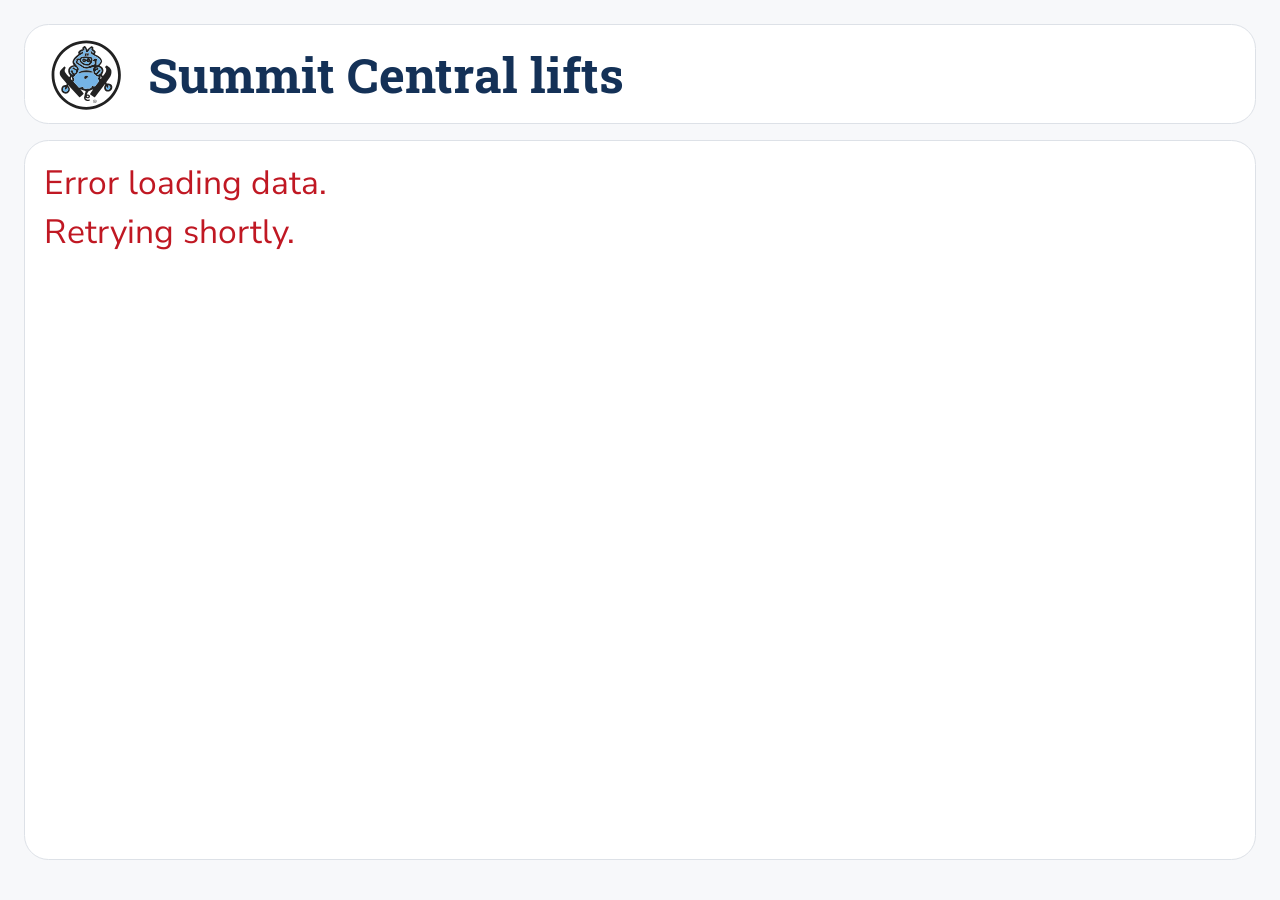
<file: lifts.html>
<!DOCTYPE html>
<html lang="en">
<head>
  <meta charset="UTF-8">
  <meta name="viewport" content="width=device-width, initial-scale=1.0">
  <title>Summit Central lift status</title>
  <link rel="stylesheet" href="common.css">
  <script src="common.js"></script>
  <style>
    #liftStatus { --cols: 4; --cols-portrait: 2; --embed-min-col: 160px; }

    .lift {
      flex-direction: column;
      justify-content: center;
      gap: 0.2em;
      text-align: center;
      font-size: 1.4rem;
    }
    .lift .meta { font-size: 0.65em; font-weight: normal; }
    html.embed .lift { font-size: 1.1rem; }
  </style>
</head>
<body>
  <header class="page-head">
    <h1>Summit Central lifts</h1>
    <div class="page-status"></div>
  </header>

  <div id="liftStatus" class="panel">Loading lift data...</div>

  <footer class="page-foot">
    <span></span>
    <span class="updated"></span>
  </footer>

  <script>
    const AREA = "Summit Central";

    // "chairlift-4" -> "4-seat chair", "magic-carpet" -> "Carpet"
    function liftTypeLabel(liftIcon) {
      const icon = String(liftIcon ?? "");
      const m = icon.match(/chairlift-(\d+)/i);
      if (m) return `${m[1]}-seat chair`;
      if (/carpet/i.test(icon)) return "Carpet";
      return "";
    }

    function renderLift(lift) {
      const meta = [lift.status || "Unknown", liftTypeLabel(lift.liftIcon)].filter(Boolean).join(" · ");
      return `<div class="tile lift ${statusClass(lift.status)}">
        <span class="name">${escapeHtml(lift.name || "Unnamed Lift")}</span>
        <span class="meta">${escapeHtml(meta)}</span>
      </div>`;
    }

    startPage("liftStatus", (el, data) => {
      const area = findArea(data, AREA);
      if (!area) throw new Error(`No "${AREA}" area in the feed.`);

      const lifts = toArray(area.lifts?.lift);
      if (!lifts.length) return showMessage(el, "No lift data available.");

      el.innerHTML = lifts.map(renderLift).join("");
      return `${lifts.filter(isOpen).length} of ${lifts.length} lifts open`;
    }, (data) => data?.liftsUpdated);
  </script>
</body>
</html>
</file>
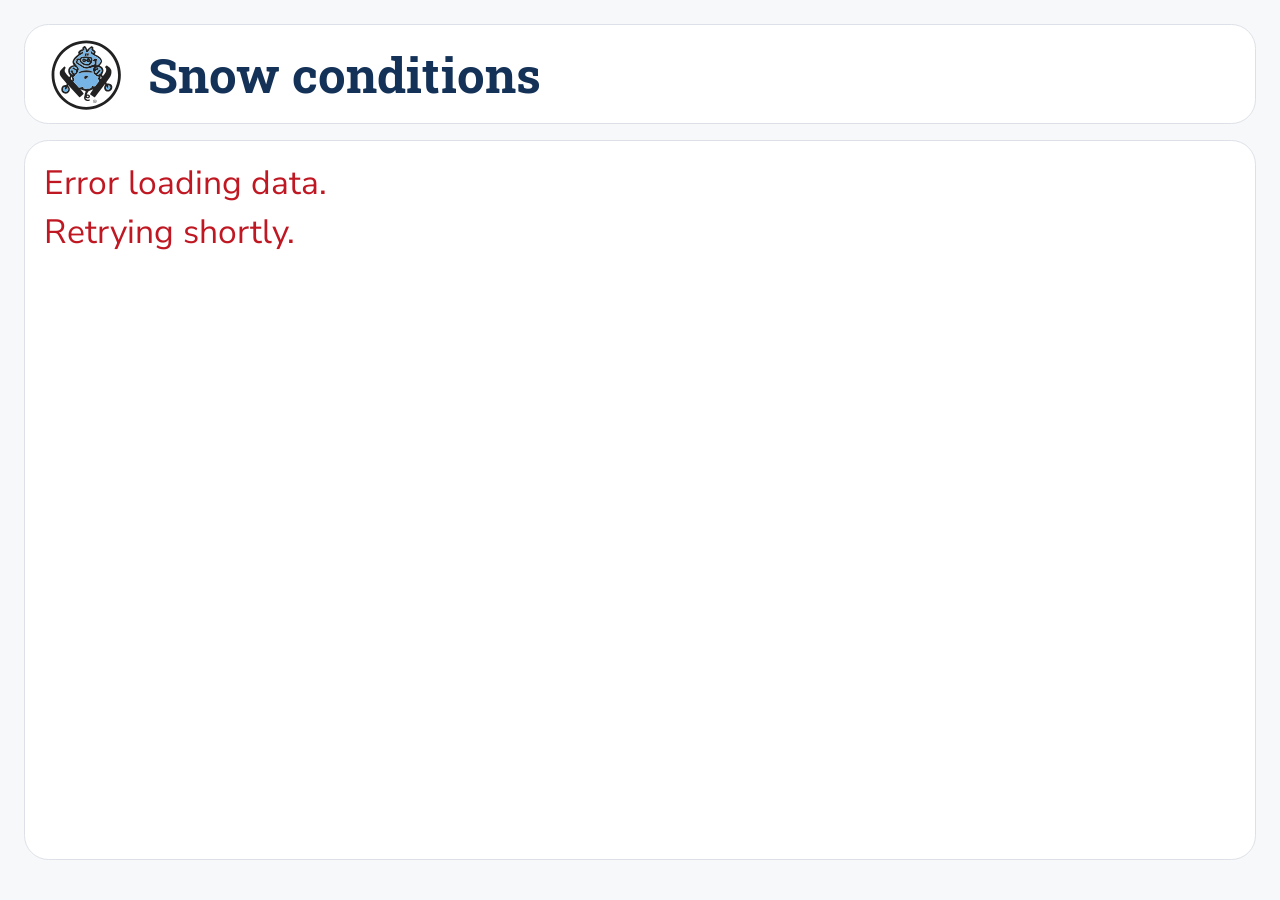
<file: weather.html>
<!DOCTYPE html>
<html lang="en">
<head>
  <meta charset="UTF-8">
  <meta name="viewport" content="width=device-width, initial-scale=1.0">
  <title>Snow conditions</title>
  <link rel="stylesheet" href="common.css">
  <script src="common.js"></script>
  <style>
    #weatherStatus { --cols: 3; --cols-portrait: 2; --embed-min-col: 200px; }

    .weather-entry {
      padding: 0.6em 0.8em;
      border-radius: 0.5rem;
      background: var(--color-surface-selected);
      font-size: 1.1rem;
    }
    html.embed .weather-entry { font-size: 1rem; }

    .weather-entry h3 { margin: 0 0 0.3em; font-size: 1.2em; color: var(--color-text-brand); }
    .weather-entry p { margin: 0.2em 0; }
    .label { font-weight: 700; }

    /* Resort closed: the feed keeps the last numbers it had, which can be months old. */
    .stale .weather-entry { opacity: 0.6; }
    .stale-note { grid-column: 1 / -1; margin: 0; font-style: italic; color: var(--color-text-secondary); font-size: 0.9rem; }
    html:not(.embed) .stale { grid-template-rows: auto; }  /* note row hugs its text */
  </style>
</head>
<body>
  <header class="page-head">
    <h1>Snow conditions</h1>
    <div class="page-status"></div>
  </header>

  <div id="weatherStatus" class="panel">Loading snow conditions...</div>

  <footer class="page-foot">
    <span></span>
    <span class="updated"></span>
  </footer>

  <script>
    const inches = (m) => (m?.inches != null && m.inches !== "" ? `${m.inches} inches` : "");

    // Rows with no value are left out rather than shown as "N/A".
    function renderLocation(loc) {
      const rows = [
        ["Base depth", inches(loc.base)],
        ["Snow (last 24h)", inches(loc.snow24Hours)],
        ["Surface", [loc.primarySurface, loc.secondarySurface].filter(Boolean).join(", ")],
      ].filter(([, value]) => value);
      return `<div class="weather-entry">
        <h3>${escapeHtml(loc.name)}</h3>
        ${rows.map(([label, value]) =>
          `<p><span class="label">${label}:</span> ${escapeHtml(value)}</p>`).join("")}
      </div>`;
    }

    startPage("weatherStatus", (el, data) => {
      const locations = toArray(data?.currentConditions?.resortLocations?.location);
      if (!locations.length) return showMessage(el, "Snow conditions unavailable.");

      const stale = !resortIsOpen(data);
      el.classList.toggle("stale", stale);
      el.innerHTML =
        (stale ? `<p class="stale-note">Last reported conditions. May be out of date while the resort is closed.</p>` : "") +
        locations.map(renderLocation).join("");
    });
  </script>
</body>
</html>
</file>
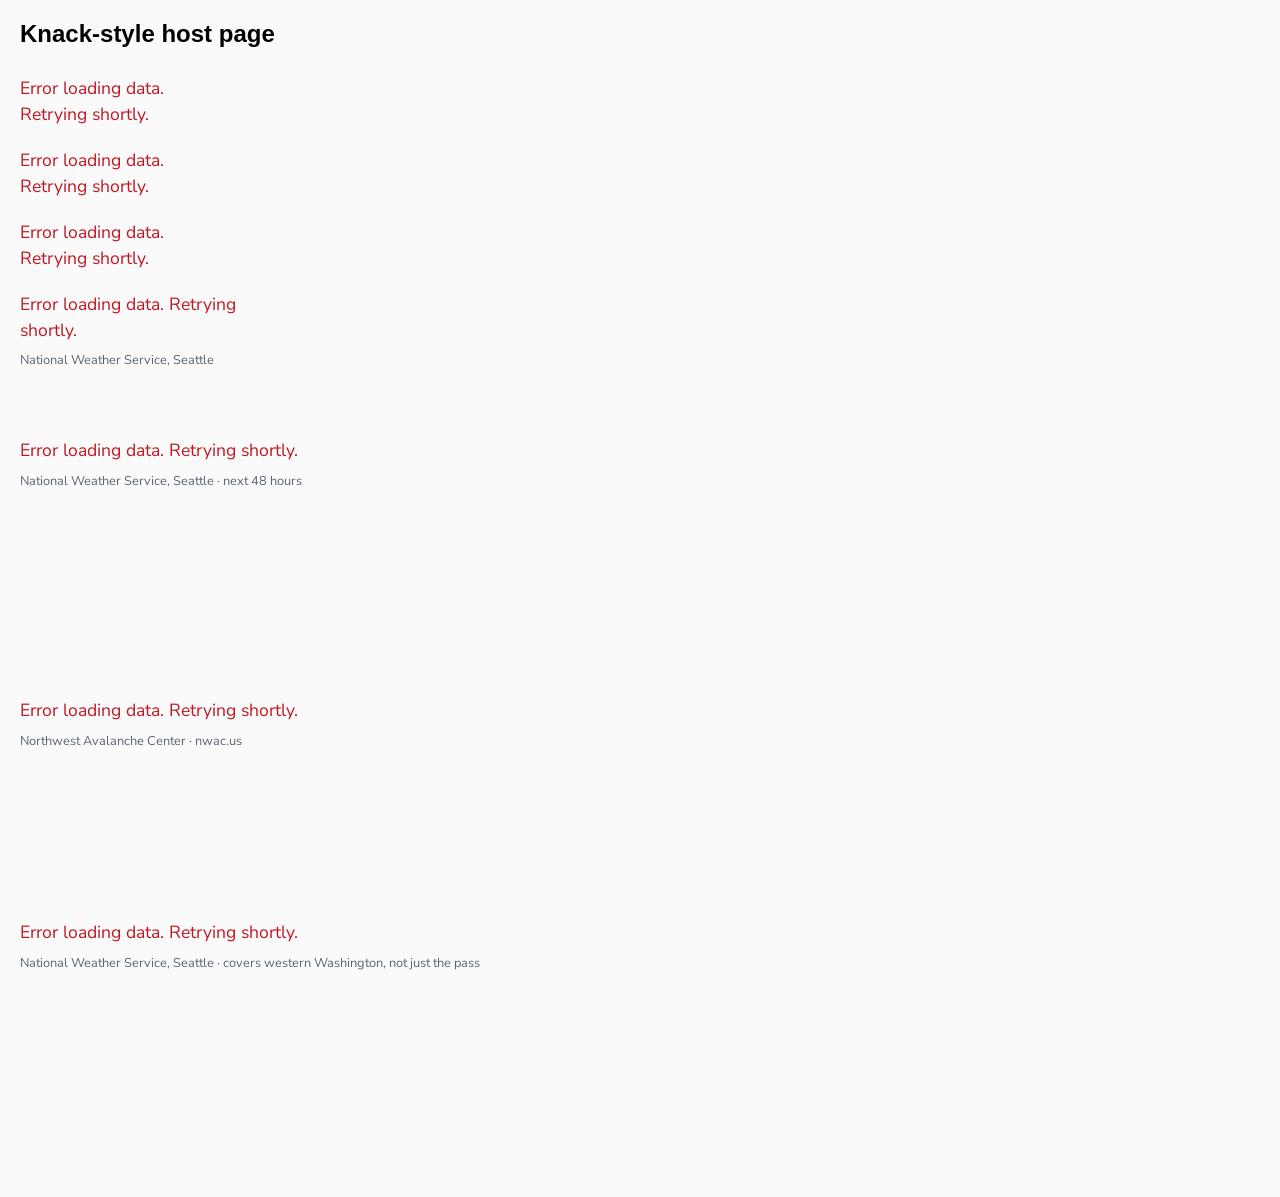
<file: knack/test.html>
<!DOCTYPE html>
<html lang="en">
<head><meta charset="UTF-8"><title>Embed test</title>
<style>body{font-family:Arial,sans-serif;margin:20px;background:#fafafa}iframe{width:100%;border:0;display:block;height:150px}</style>
<script>
// Local copy of knack/custom.js, with the origin check relaxed for localhost.
window.addEventListener("message", function (event) {
  var data = event.data;
  if (!data || data.source !== "trailliftstatus") return;
  document.querySelectorAll("iframe").forEach(function (frame) {
    if (frame.contentWindow === event.source) frame.style.height = data.height + "px";
  });
});
</script></head>
<body>
<h2>Knack-style host page</h2>
<iframe id="trails" src="../index.html?embed"></iframe>
<iframe id="lifts" src="../lifts.html?embed"></iframe>
<iframe id="weather" src="../weather.html?embed"></iframe>
<iframe id="forecast" src="../forecast.html?embed"></iframe>
<iframe id="hourly" src="../hourly.html?embed"></iframe>
<iframe id="avalanche" src="../avalanche.html?embed"></iframe>
<iframe id="discussion" src="../discussion.html?embed"></iframe>
<iframe id="pass" src="../pass.html?embed"></iframe>
<iframe id="conditions" src="../conditions.html?embed"></iframe>
<p id="after">Content after the iframes</p>
</body></html>
</file>
<file: common.css>
/* Shared styles for the trail, lift and weather pages.
 *
 * Two modes:
 * - Signage (default): Yodeck screens, landscape or portrait. The page fills the
 *   screen with no scrolling; common.js shrinks the root font size until it fits.
 *   Each page sets --cols (landscape) and --cols-portrait on its panel.
 * - Embed (?embed, e.g. Knack): normal page flow, sized to content, no title.
 * All sizes are in rem/em so they scale with the root font size.
 * Colors and fonts come from brand.css (the Powderpigs design system).
 */

@import url("brand.css");

*, *::before, *::after { box-sizing: border-box; }

/* Light-only design: keeps pages readable when opened in a dark-mode browser (and makes
   browsers paint an embed white rather than inheriting a dark host's canvas). */
:root { color-scheme: light; }

html { font-size: 3.4vmin; }          /* signage starting size; fitToScreen shrinks it */
html.embed { font-size: 16px; }

body {
  margin: 0;
  font-family: var(--font-family-body);
  line-height: var(--font-line-height-normal);
  color: var(--color-text-primary);
  background-color: var(--color-surface-page);
  -webkit-font-smoothing: antialiased;
}

html:not(.embed) body {
  display: flex;
  flex-direction: column;
  gap: 0.5rem;
  height: 100vh;
  padding: 0.8rem;
  overflow: hidden;
}

html.embed body { display: flex; flex-direction: column; gap: 0.5rem; background: transparent; }

/* ===== Header: pig logo + title, resort banner, summary =====
   Brand app header: a white bar with a thin gray line, no colored bar. */

.page-head {
  display: flex;
  flex-wrap: wrap;
  align-items: center;
  justify-content: space-between;
  gap: 0.4rem 1rem;
  padding: 0.4rem 0.8rem;
  background: var(--color-surface-header);
  border: 1px solid var(--color-border-default);
  border-radius: 0.8rem;
}
html.embed .page-head { padding: 0; background: none; border: 0; border-radius: 0; }

/* Page titles use the logo font, in navy. The logo comes from common.js. */
h1 {
  display: flex;
  align-items: center;
  gap: 0.5em;
  margin: 0;
  font-family: var(--font-family-display);
  font-size: 1.6rem;
  font-weight: 700;
  line-height: var(--font-line-height-tight);
  color: var(--color-text-brand);
}
h1 .logo { width: 1.5em; height: 1.5em; flex: none; }
html.embed h1 { display: none; }

.page-status { display: flex; flex-wrap: wrap; align-items: center; gap: 0.6rem; }
.page-status:empty { display: none; }

.summary { font-size: 1.3rem; font-weight: 700; color: var(--color-text-brand); }

.banner {
  padding: 0.3em 0.8em;
  border-radius: 999px;
  font-size: 1.2rem;
  font-weight: 700;
}

/* ===== Panel: the grid of tiles. Brand rule: borders over shadows. ===== */

.panel {
  display: grid;
  gap: 0.5rem;
  padding: 0.6rem;
  background: var(--color-surface-card);
  border: 1px solid var(--color-border-default);
  border-radius: 0.8rem;
}

html:not(.embed) .panel {
  flex: 1;
  min-height: 0;
  grid-template-columns: repeat(var(--cols, 4), minmax(0, 1fr));
  grid-auto-rows: 1fr;
}

@media (orientation: portrait) {
  html:not(.embed) .panel { grid-template-columns: repeat(var(--cols-portrait, 2), minmax(0, 1fr)); }
}

html.embed .panel {
  grid-template-columns: repeat(auto-fill, minmax(var(--embed-min-col, 180px), 1fr));
  padding: 0;
  background: transparent;
  border: 0;
}

.message { margin: 0; font-size: 1.1rem; }
.message.error { color: var(--color-status-danger); }

/* ===== Tiles ===== */

.tile {
  display: flex;
  align-items: center;
  gap: 0.5em;
  min-width: 0;
  padding: 0.5em 0.7em;
  border-radius: 0.5rem;
  font-size: 1rem;
  font-weight: 600;
  line-height: 1.15;
}

.icon { width: 1em; height: 1em; flex: none; object-fit: contain; }

/* ✓ / ✕ / ‖ so status doesn't depend on telling red from green. */
.mark { margin-left: auto; flex: none; font-size: 1.1em; }

/* ===== Footer: legend + updated time ===== */

.page-foot {
  display: flex;
  flex-wrap: wrap;
  align-items: center;
  justify-content: space-between;
  gap: 0.3rem 1rem;
  font-size: 0.8rem;
  color: var(--color-text-secondary);
}

.legend { display: flex; flex-wrap: wrap; gap: 0.3rem 1rem; }
.legend span { display: inline-flex; align-items: center; gap: 0.3em; }

/* ===== Status colors, keyed off the API's status text ("On Hold" -> .on-hold).
   Brand status tokens; the ✓ / ✕ / ‖ marks carry the meaning without color. ===== */

.open      { background: var(--color-status-success-bg); color: var(--color-status-success); }
.closed    { background: var(--color-status-danger-bg);  color: var(--color-status-danger); }
.on-hold,
.delayed   { background: var(--color-status-warning-bg); color: var(--color-status-warning); }
.scheduled { background: var(--color-status-info-bg);    color: var(--color-status-info); }
.unknown   { background: var(--color-surface-subtle);    color: var(--color-text-secondary); }
</file>
<file: i90.css>
/* Shared I-90 styles for pass.html and conditions.html. */

.cam {
  display: flex;
  flex-direction: column;
  gap: 0.3em;
  min-width: 0;
  min-height: 0;
  padding: 0.4em;
  border-radius: 0.5rem;
  background: var(--color-surface-inverse);
  color: #fff;
  font-size: 0.85rem;
}
.cam .label { display: flex; align-items: center; gap: 0.4em; font-size: 0.8rem; font-weight: 700; }
.cam .label .mp { margin-left: auto; font-weight: normal; opacity: 0.75; white-space: nowrap; }
.cam img {
  flex: 1;
  width: 100%;
  min-height: 0;
  object-fit: contain;
  background: #000;
  border-radius: 0.3rem;
}
html.embed .cam img { flex: none; aspect-ratio: 320 / 201; }
.cam.stale img { opacity: 0.5; }

.num {
  display: inline-flex;
  align-items: center;
  justify-content: center;
  width: 1.5em;
  height: 1.5em;
  flex: none;
  border-radius: 50%;
  background: var(--color-surface-highlight);  /* light blue fill, dark text: readable on the black cam cards */
  color: var(--color-base-brand-black);
  font-weight: 700;
  font-size: 0.9em;
}

/* Which way the cam looks: → east, ← west, ⇄ both. */
.facing {
  flex: none;
  padding: 0 0.35em;
  border-radius: 0.3em;
  background: var(--color-safety-caution);
  color: var(--color-base-brand-black);
  font-size: 1.1em;
  line-height: 1.3;
}
</file>
